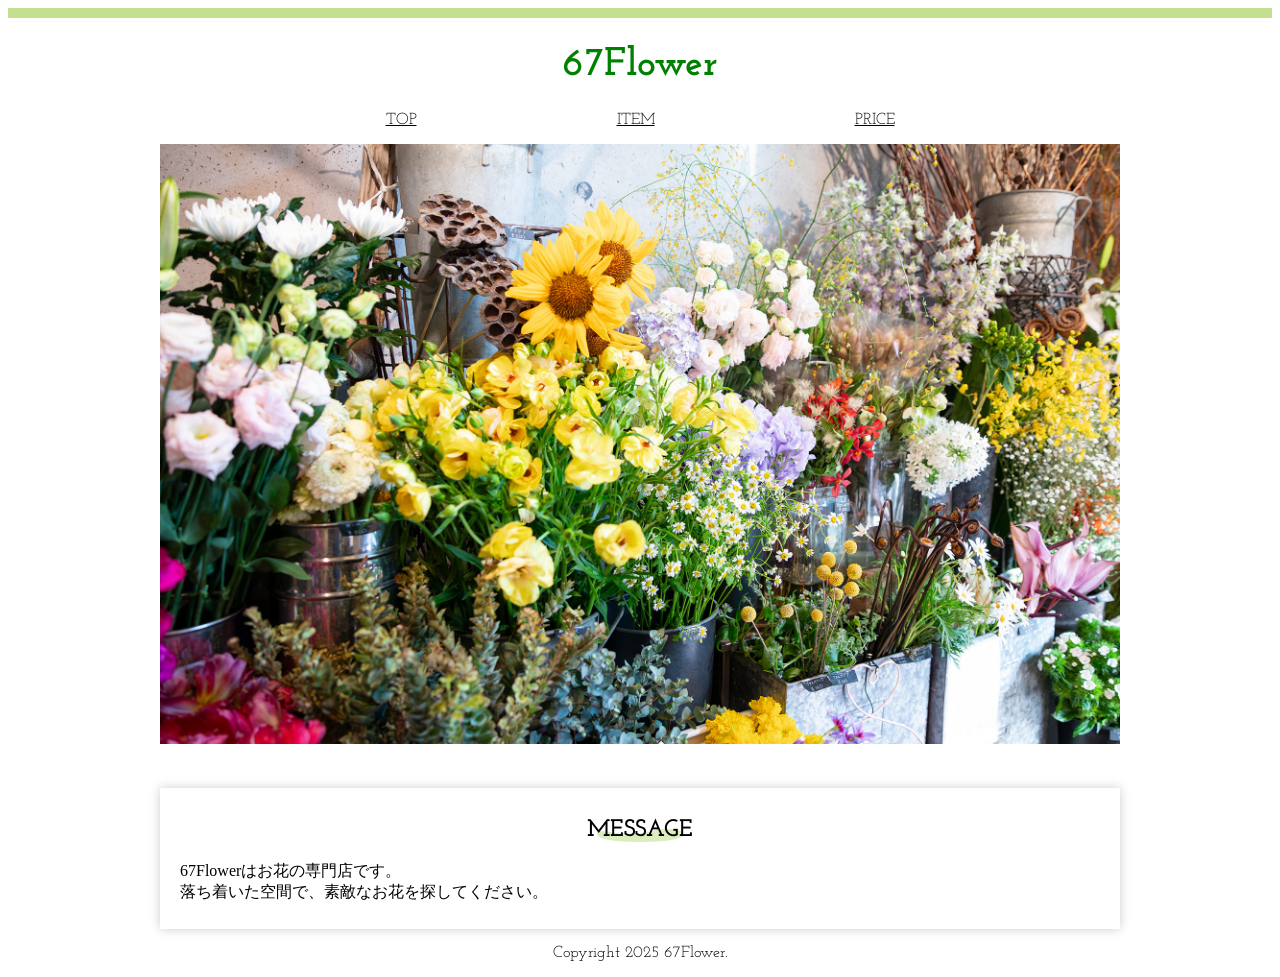
<file: index.html>
<!DOCTYPE html>
<html prefix="og: https://ogp.me/ns#">
    <head>
        <meta charset="UTF-8">
        <meta name="author" content="67Flower">
        <meta name="description" content="渋谷区にあるお花の専門店">
        <meta property="og:title" content="67Flower">
        <meta property="og:type" content="website">
        <meta property="og:url" content="https://example.com/">
        <meta property="og:image" content="image/ogimage.jpg">
        <meta property="og:description" content="渋谷区にあるお花の専門店">
        <meta name="viewportt" content="width=device-width, initial-scale=1.0">
        <title>67Flower</title>
        <link href="style.css" rel="stylesheet">
        <link rel="preconnect" href="https://fonts.googleapis.com">
        <link rel="preconnect" href="https://fonts.gstatic.com" crossorigin>
        <link href="https://fonts.googleapis.com/css2?family=Josefin+Slab:ital,wght@0,100..700;1,100..700&display=swap" rel="stylesheet">
    </head>
    <body>
        <header>
            <h1>67Flower</h1>
        </header>
        <div class="content">
        <nav>
<ul>
    <li><a href="index.html">TOP</a></li>
    <li><a href="item.html">ITEM</a></li>
    <li><a href="price.html">PRICE</a></li>
</ul>
        </nav>
        <main>
            <p><img src="image/main.jpg" alt="店内写真"></p>
            <section>
<h2>MESSAGE</h2>

<p>67Flowerはお花の専門店です。<br>
落ち着いた空間で、素敵なお花を探してください。</p>
</section>
        </main>
        </div>
        <footer>
<p>Copyright 2025 67Flower.</p>
        </footer>
    </body>
    </html>
</file>
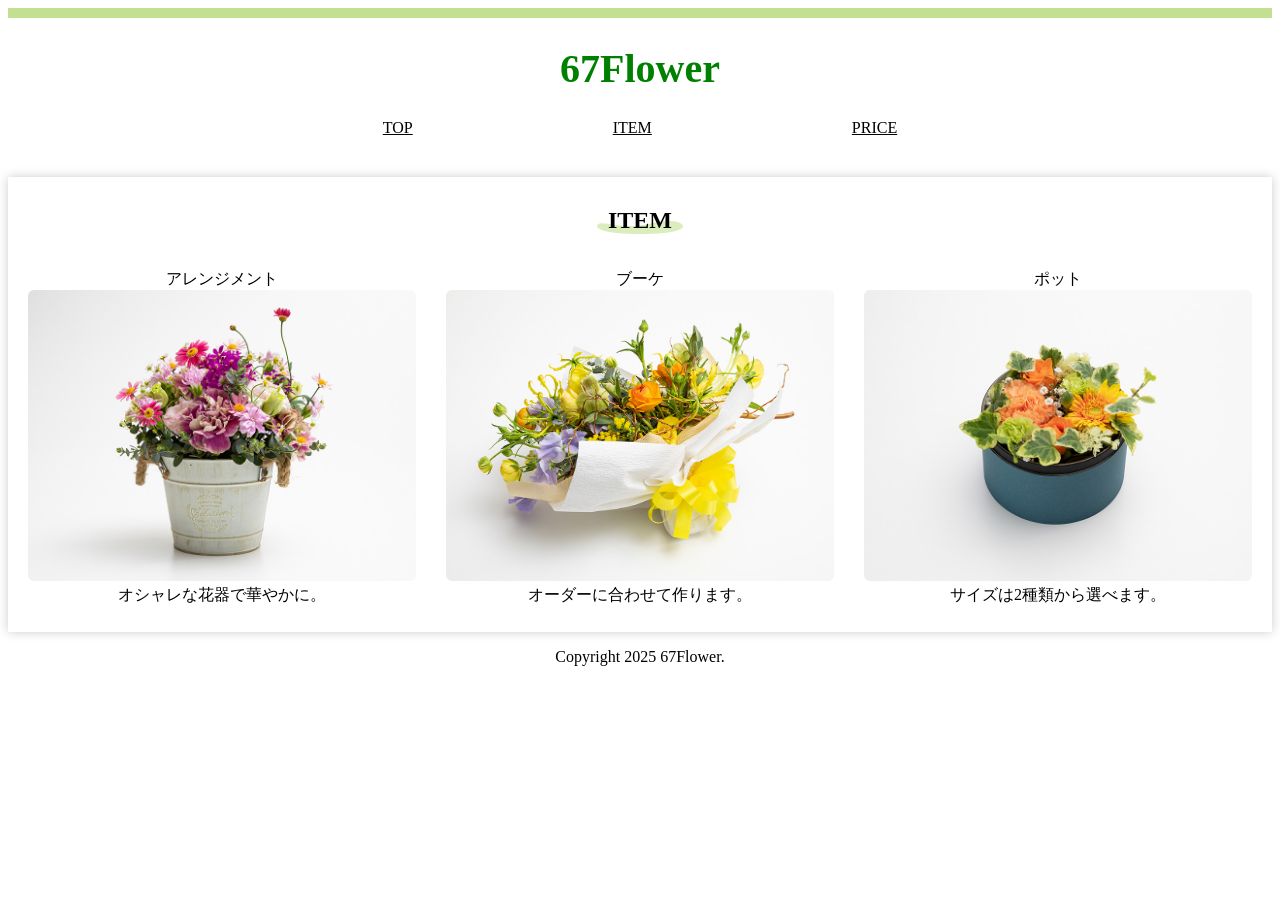
<file: item.html>
<!DOCTYPE html>
<html>
    <head>
        <meta charset="UTF-8">
        <meta name="author" content="67Flower">
        <meta name="description" content="渋谷区にあるお花の専門店">
        <meta name="viewportt" content="width=device-width, initial-scale=1.0">
        <title>67Flower</title>
        <link href="style.css" rel="stylesheet">
    </head>
    <body>
        <header>
            <h1>67Flower</h1>
        </header>
        <nav>
<ul>
    <li><a href="index.html">TOP</a></li>
    <li><a href="item.html">ITEM</a></li>
    <li><a href="price.html">PRICE</a></li>
</ul>
        </nav>
        <main>
<section>
<h2>ITEM</h2>
<div class="item">
<dl>
<dt>アレンジメント</dt>
<dd><img src="image/item1.jpg" alt="アレンジメントの写真"></dd>
<dd>オシャレな花器で華やかに。</dd>
</dl>
<dl>
<dt>ブーケ</dt>
<dd><img src="image/item2.jpg" alt="ブーケの写真"></dd>
<dd>オーダーに合わせて作ります。</dd>
</dl>
<dl>
<dt>ポット</dt>
<dd><img src="image/item3.jpg" alt="ポッドの写真"></dd>
<dd>サイズは2種類から選べます。</dd>
</dl>
</div>
</section>
        </main>
        <footer>
<p>Copyright 2025 67Flower.</p>
        </footer>
    </body>
    </html>
</file>
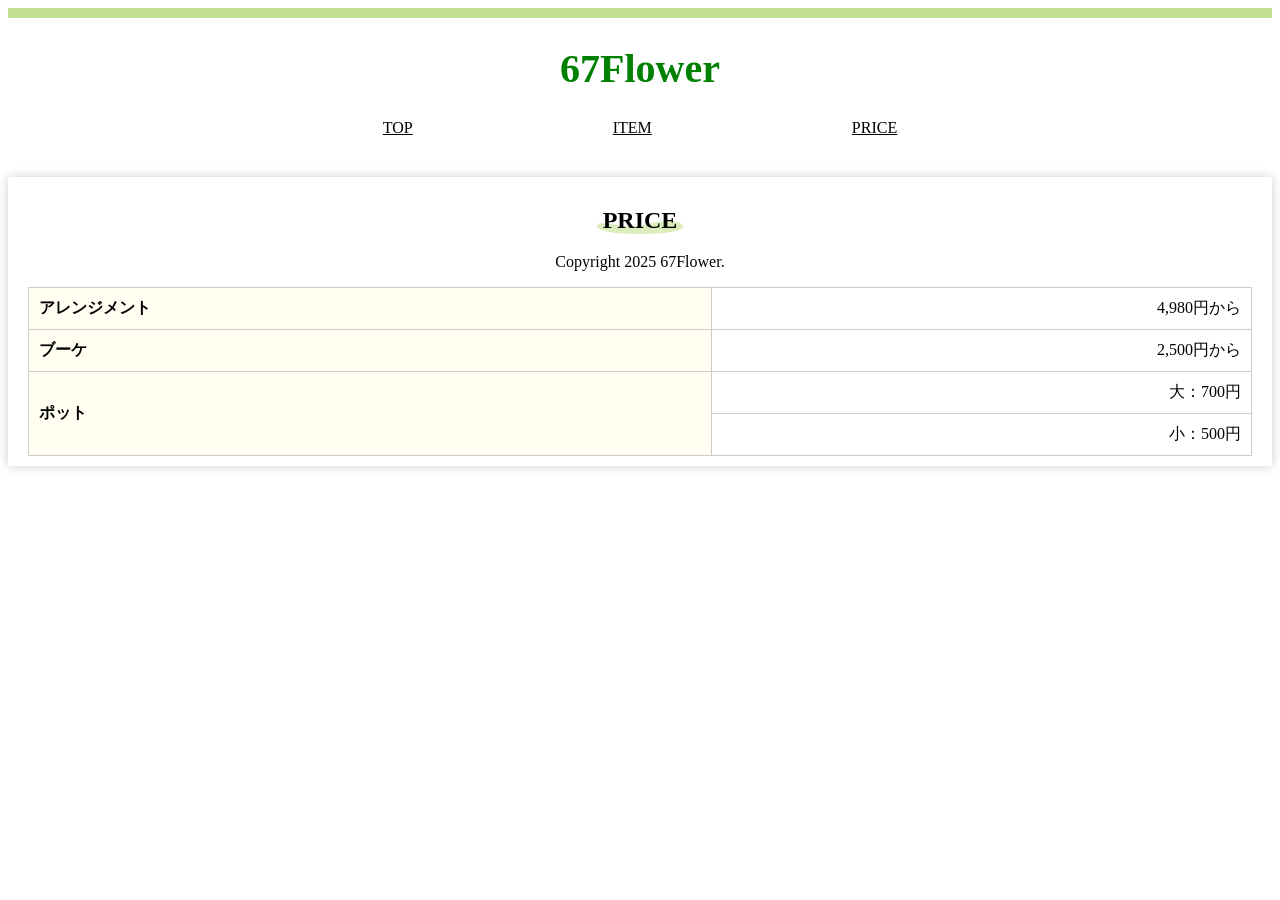
<file: price.html>
<!DOCTYPE html>
<html>
    <head>
        <meta charset="UTF-8">
        <meta name="author" content="67Flower">
        <meta name="description" content="渋谷区にあるお花の専門店">
        <meta name="viewportt" content="width=device-width, initial-scale=1.0">
        <title>67Flower</title>
        <link href="style.css" rel="stylesheet">
    </head>
    <body>
        <header>
            <h1>67Flower</h1>
        </header>
        <nav>
<ul>
    <li><a href="index.html">TOP</a></li>
    <li><a href="item.html">ITEM</a></li>
    <li><a href="price.html">PRICE</a></li>
</ul>
        </nav>
        <main>
<section>
    <h2>PRICE</h2>
<table>
    <tr>
<th>アレンジメント</th>
<td>4,980円から</td>
</tr>
<tr>
<th>ブーケ</th>
<td>2,500円から</td>
</tr>
<tr>
<th rowspan="2">ポット</th>
<td>大：700円</td>
</tr>
<tr>
<td>小：500円</td>
</tr>
</section>
        </main>
        <footer>
<p>Copyright 2025 67Flower.</p>
        </footer>
    </body>
    </html>
</file>
<file: style.css>
h1{
    color: green;
    font-size: 250%;
}
.content{
max-width: 960px;
margin-right:auto;
margin-left:auto;
}
img{
    max-width: 100%;
}
li{
list-style: none;
}
ul{
    display: flex;
    justify-content: center;
    gap:200px;
    padding:0;
}
.item{
    display: flex;
    gap: 30px;
}
dl{
    flex:1;
    text-align:center;
}
h1,h2,li,footer
{
    text-align:center;
    font-family: "Josefin Slab", serif;
}
dd
{
    margin-left:0;
}
li a
{
color:#000;
}
li a:hover
{
text-decoration:none;
}
header
{
    border-top:solid 10px #c2e08f
}
table
{
    border-collapse:collapse;
    width:100%;
}
th,td
{
    border:solid 1px #ccc;
    padding:10px
}
th
{
    background-color:#fffef0;
    text-align:left;
}
td
{
     text-align:right;
}
h2
{
    background-image:url(image/bg_h2.png);
    background-repeat:no-repeat;
    background-position:center bottom;
    background-size:86px 13px;
}
section
{
    box-shadow:0 0 10px #ccc;
    margin-top:40px;
    padding-top:10px;
    padding-right:20px;
    padding-bottom:10px;
    padding-left:20px;
}
dd img
{
    border-radius:6px;
}
@media(width <= 640px){
    ul{
        flex-direction: column;
        gap: 10px;
    }
    .item{
        flex-direction: column;
    }
}
</file>
